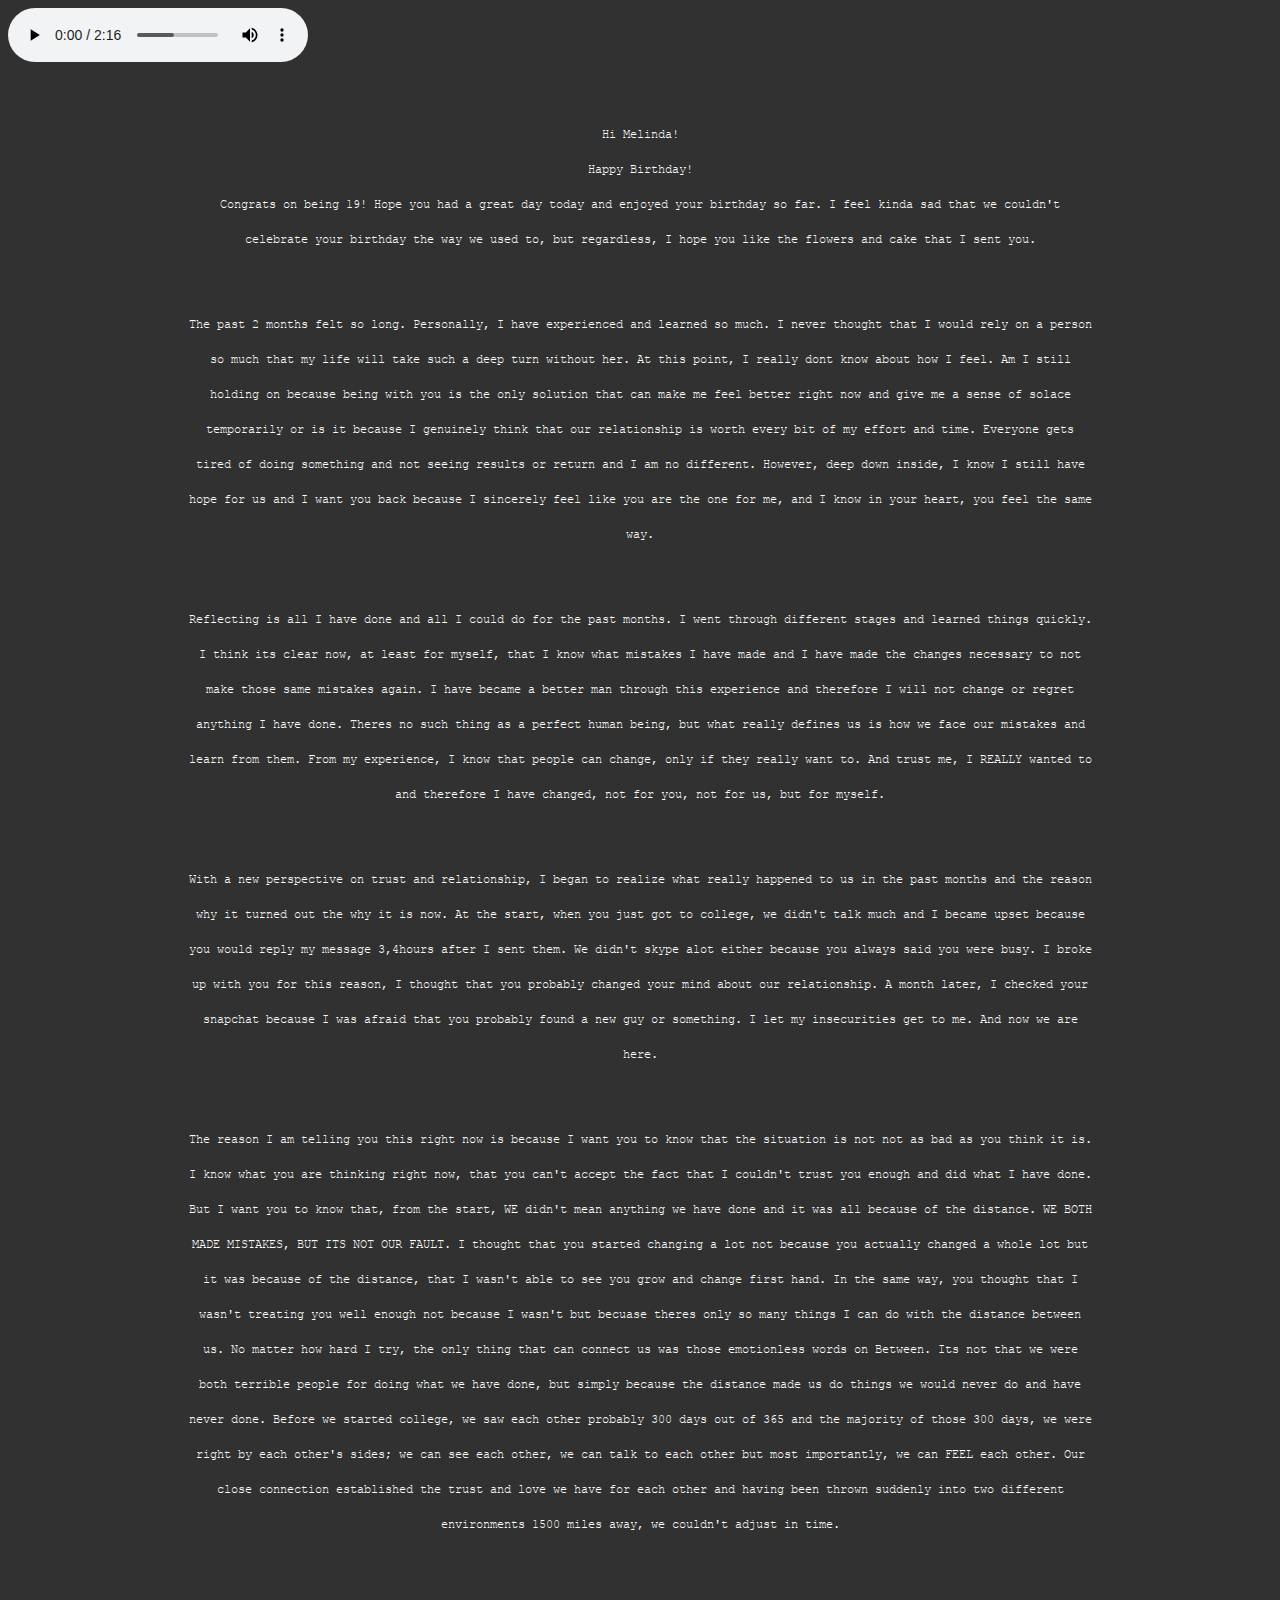
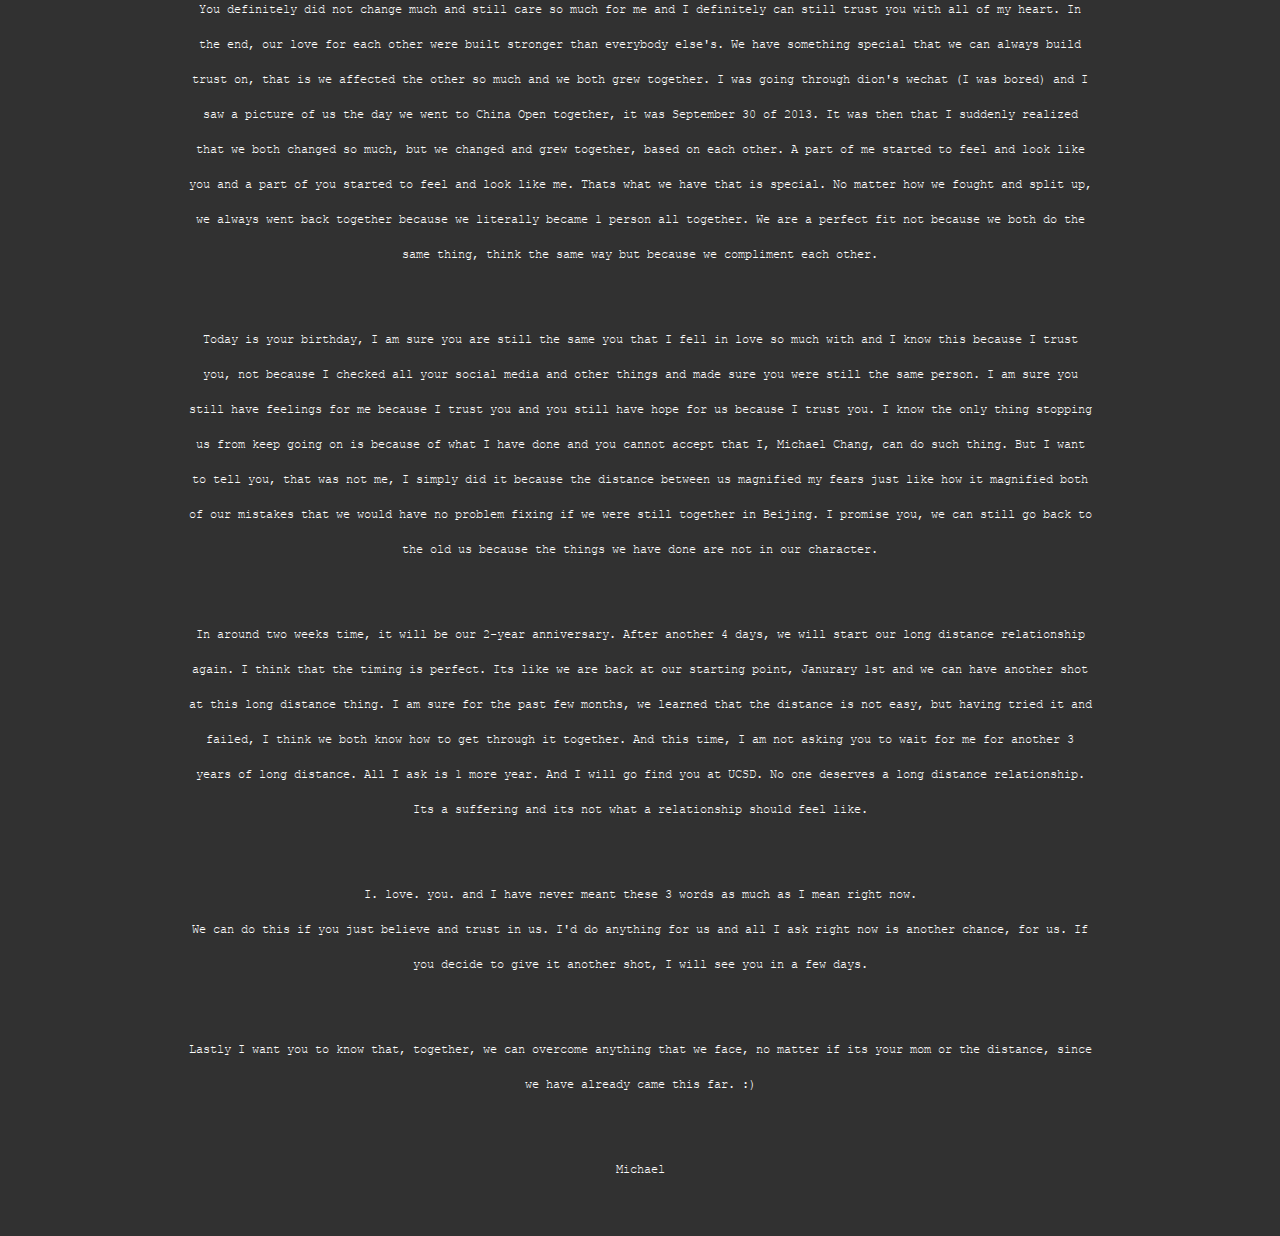
<file: index.html>
<!DOCTYPE html>
<html>
<head>
 <link href="style.css" rel="stylesheet" type="text/css" />
</head>

<style>
body {

	background-image: url('http://i65.tinypic.com/j767u8.jpg');
	background-repeat: no-repeat;
	background-position: center;
	background-size: cover;


}
</style>


<body style="background-color:#313131">




<audio autoplay="autoplay" controls="controls" loop>  
   <source src="music/comfortable.mp3" />   
</audio> 


<P>Hi Melinda!<br>
Happy Birthday!  <br>
Congrats on being 19! Hope you had a great day today and enjoyed your birthday so far. I feel kinda sad that we couldn't celebrate your birthday the way we used to, but regardless, I hope you like the flowers and cake that I sent you. 
<p>

<p>
The past 2 months felt so long. Personally, I have experienced and learned so much. I never thought that I would rely on a person so much that my life will take such a deep turn without her. At this point, I really dont know about how I feel. Am I still holding on because being with you is the only solution that can make me feel better right now and give me a sense of solace temporarily or is it because I genuinely think that our relationship is worth every bit of my effort and time. Everyone gets tired of doing something and not seeing results or return and I am no different. However, deep down inside, I know I still have hope for us and I want you back because I sincerely feel like you are the one for me, and I know in your heart, you feel the same way.
<p>

<p>
Reflecting is all I have done and all I could do for the past months. I went through different stages and learned things quickly. I think its clear now, at least for myself, that I know what mistakes I have made and I have made the changes necessary to not make those same mistakes again. I have became a better man through this experience and therefore I will not change or regret anything I have done. Theres no such thing as a perfect human being, but what really defines us is how we face our mistakes and learn from them. From my experience, I know that people can change, only if they really want to. And trust me, I REALLY wanted to and therefore I have changed, not for you, not for us, but for myself. 
<p>

<p>
With a new perspective on trust and relationship, I began to realize what really happened to us in the past months and the reason why it turned out the why it is now. At the start, when you just got to college, we didn't talk much and I became upset because you would reply my message 3,4hours after I sent them. We didn't skype alot either because you always said you were busy. I broke up with you for this reason, I thought that you probably changed your mind about our relationship. A month later, I checked your snapchat because I was afraid that you probably found a new guy or something. I let my insecurities get to me. And now we are here. 
<p>

<p>	
The reason I am telling you this right now is because I want you to know that the situation is not not as bad as you think it is. I know what you are thinking right now, that you can't accept the fact that I couldn't trust you enough and did what I have done. But I want you to know that, from the start, WE didn't mean anything we have done and it was all because of the distance. WE BOTH MADE MISTAKES, BUT ITS NOT OUR FAULT. I thought that you started changing a lot not because you actually changed a whole lot but it was because of the distance, that I wasn't able to see you grow and change first hand. In the same way, you thought that I wasn't treating you well enough not because I wasn't but becuase theres only so many things I can do with the distance between us. No matter how hard I try, the only thing that can connect us was those emotionless words on Between. Its not that we were both terrible people for doing what we have done, but simply because the distance made us do things we would never do and have never done. Before we started college, we saw each other probably 300 days out of 365 and the majority of those 300 days, we were right by each other's sides; we can see each other, we can talk to each other but most importantly, we can FEEL each other. Our close connection established the trust and love we have for each other and having been thrown suddenly into two different environments 1500 miles away, we couldn't adjust in time. 
<p>

<p>	
You definitely did not change much and still care so much for me and I definitely can still trust you with all of my heart. In the end, our love for each other were built stronger than everybody else's. We have something special that we can always build trust on, that is we affected the other so much and we both grew together. I was going through dion's wechat (I was bored) and I saw a picture of us the day we went to China Open together, it was September 30 of 2013. It was then that I suddenly realized that we both changed so much, but we changed and grew together, based on each other. A part of me started to feel and look like you and a part of you started to feel and look like me. Thats what we have that is special. No matter how we fought and split up, we always went back together because we literally became 1 person all together. We are a perfect fit not because we both do the same thing, think the same way but because we compliment each other. 
<p>

<p>
Today is your birthday, I am sure you are still the same you that I fell in love so much with and I know this because I trust you, not because I checked all your social media and other things and made sure you were still the same person. I am sure you still have feelings for me because I trust you and you still have hope for us because I trust you. I know the only thing stopping us from keep going on is because of what I have done and you cannot accept that I, Michael Chang, can do such thing. But I want to tell you, that was not me, I simply did it because the distance between us magnified my fears just like how it magnified both of our mistakes that we would have no problem fixing if we were still together in Beijing. I promise you, we can still go back to the old us because the things we have done are not in our character. 
<p>

<p>	
In around two weeks time, it will be our 2-year anniversary. After another 4 days, we will start our long distance relationship again. I think that the timing is perfect. Its like we are back at our starting point, Janurary 1st and we can have another shot at this long distance thing. I am sure for the past few months, we learned that the distance is not easy, but having tried it and failed, I think we both know how to get through it together. And this time, I am not asking you to wait for me for another 3 years of long distance. All I ask is 1 more year. And I will go find you at UCSD. No one deserves a long distance relationship. Its a suffering and its not what a relationship should feel like. 
<p>



<p>
I. love. you. and I have never meant these 3 words as much as I mean right now.<br> We can do this if you just believe and trust in us. I'd do anything for us and all I ask right now is another chance, for us. If you decide to give it another shot, I will see you in a few days. 
<p>


<p> 
	Lastly I want you to know that, together, we can overcome anything that we face, no matter if its your mom or the distance, since we have already came this far. :) 
<p>

<p>
	Michael 
	<p>

 </p>



</body>
</html>
</file>
<file: untitled.html>
<!DOCTYPE html>
<html>
<body style="background-color:black">

@font-face {
	font-family: vcr_osd_monoregular;
	src:url(mchangxe/VCR_OSD_MONO_1.001.ttf);

}

<P style="font-family:'vcr_osd_monoregular'; text-align:center; font-size:70%; color:white">MICHAEL CHANG 2016</h1>
<p style="font-family:'vcr_osd_monoregular'; text-align:center; font-size:70%; color:white">ALL PROJECTS ON:</p>

</body>
</html>
</file>
<file: style.css>
@charset "UTF-8";

@font-face { 

	font-family: myFirstFont; 
	src:url('courier.ttf'); 

} 

p{
	color:white;
	font-family: myFirstFont;
	text-align:center; 
	font-size:75%;
	vertical-align: middle;
	margin-top:50px;
	margin-right: 180px;
    margin-left: 180px;
    margin-bottom: 50px;
	line-height: 35px;

}
</file>
